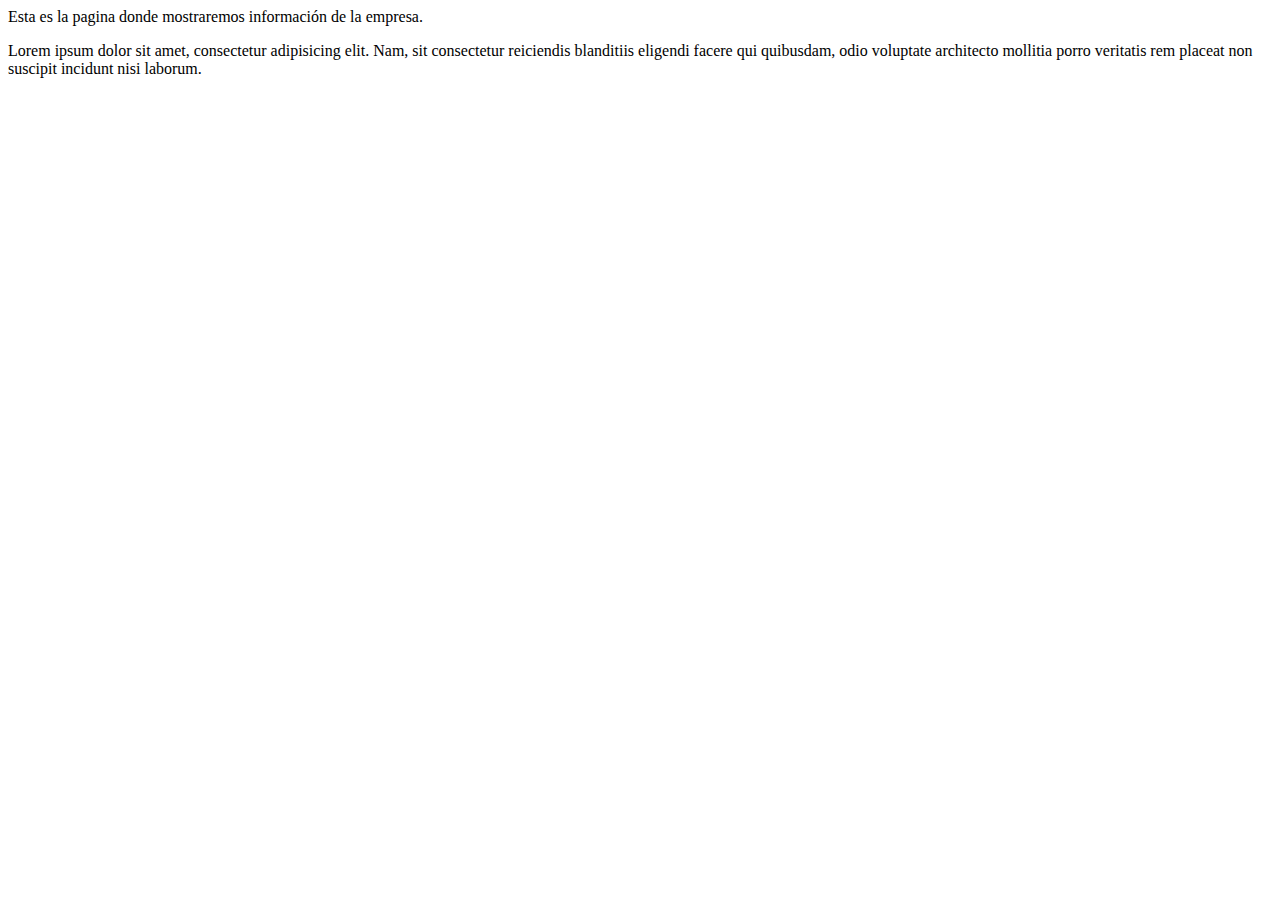
<file: empresa.html>
<!DOCTYPE html>
<html lang="en">
<head>
	<meta charset="UTF-8">
	<title>Empresa</title>
</head>
<body>
	Esta es la pagina donde mostraremos información de la empresa.

	<p>Lorem ipsum dolor sit amet, consectetur adipisicing elit. Nam, sit consectetur reiciendis blanditiis eligendi facere qui quibusdam, odio voluptate architecto mollitia porro veritatis rem placeat non suscipit incidunt nisi laborum.</p>
</body>
</html>
</file>
